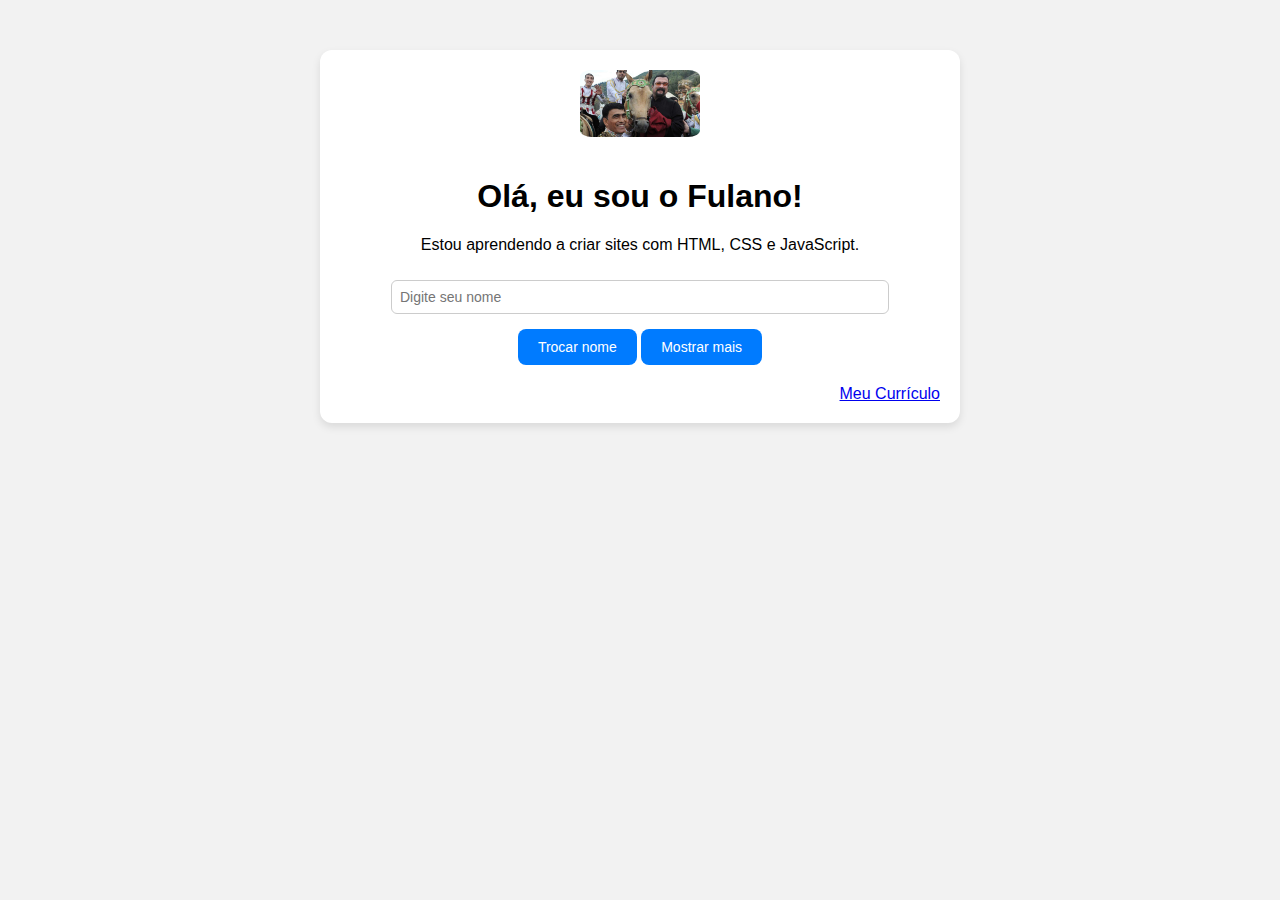
<file: index.html>
<!DOCTYPE html>
<html lang="pt-BR">
<head>
  <meta charset="UTF-8">
  <meta name="viewport" content="width=device-width, initial-scale=1.0">
  <title>Meu Primeiro Site</title>
  <link rel="stylesheet" href="style.css">
</head>
<body>
  <div class="card">
    <img src="./img/steven-seagal-world-nomad-games.jpg" alt="Minha foto" class="foto">
    
    <h1 id="nomeTitulo">Olá, eu sou o Fulano!</h1>
    <p>Estou aprendendo a criar sites com HTML, CSS e JavaScript.</p>

    <!-- Campo para trocar o nome -->
    <input type="text" id="inputNome" placeholder="Digite seu nome">
    <button id="btnTrocar">Trocar nome</button>

    <button id="btnMostrar">Mostrar mais</button>
    <p id="textoExtra" class="escondido">
      Adoro tecnologia, música e quero aprender muito mais sobre programação!
    </p>
    <div class="area-curriculo">
      <a href="./curriculo.html">Meu Currículo</button>
    </div>
  </div>

  <script src="script.js"></script>
</body>
</html>
</file>
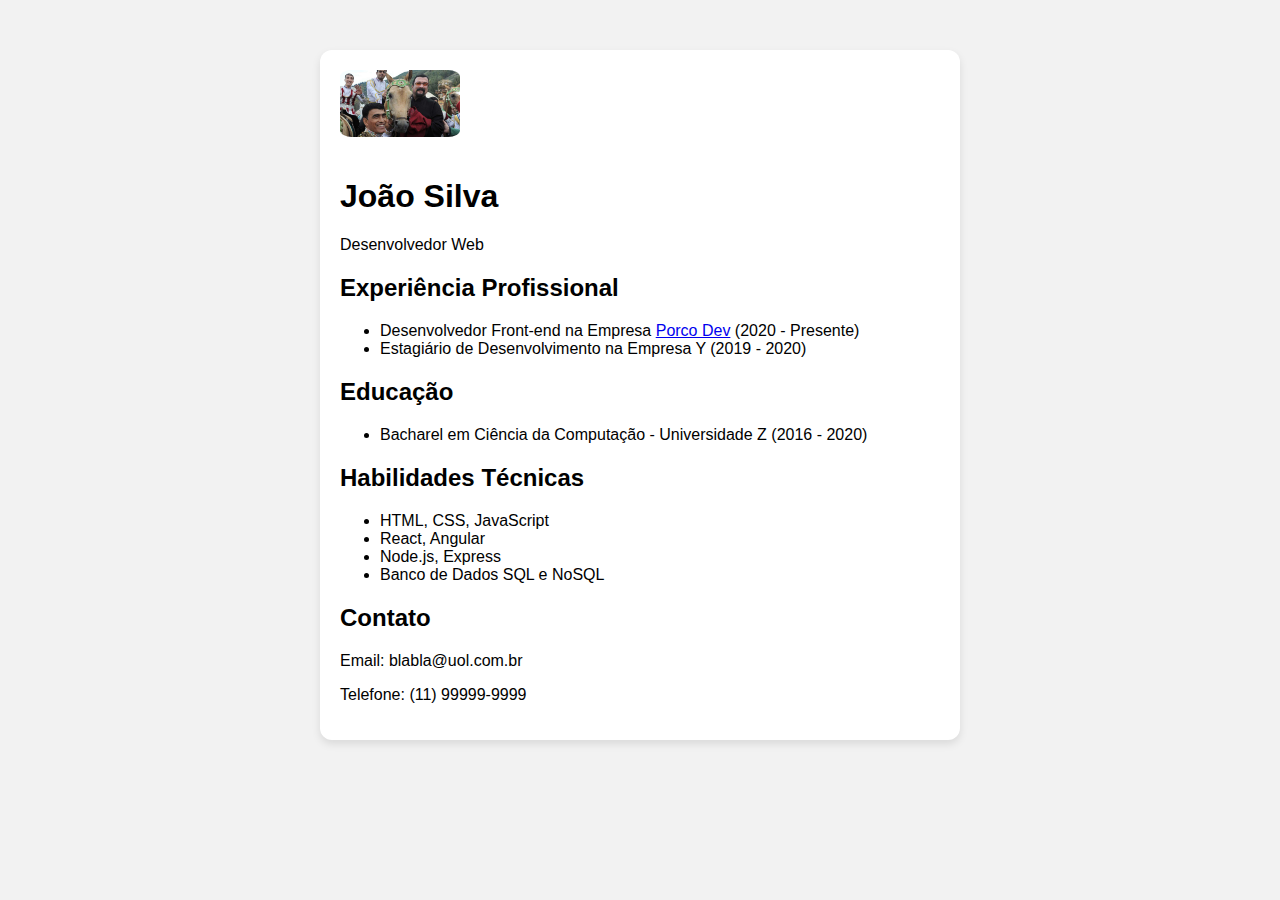
<file: curriculo.html>
<!-- Lista com as qualificações profissionais de um profissional de TI -->
<!DOCTYPE html>
<html lang="pt-BR">
  <head>
    <meta charset="UTF-8" />
    <meta name="viewport" content="width=device-width, initial-scale=1.0" />
    <title>Currículo de João</title>
    <link rel="stylesheet" href="style.css" />
  </head>
  <body>
    <div class="card-curriculo">
      <img
        src="./img/steven-seagal-world-nomad-games.jpg"
        alt="Minha foto"
        class="foto"
      />

      <h1 id="nomeTitulo">João Silva</h1>
      <p>Desenvolvedor Web</p>

      <h2>Experiência Profissional</h2>
      <ul>
        <li>
          Desenvolvedor Front-end na Empresa
          <a href="https://www.palmeiras.com.br/">Porco Dev</a> (2020 - Presente)
        </li>
        <li>Estagiário de Desenvolvimento na Empresa Y (2019 - 2020)</li>
      </ul>

      <h2>Educação</h2>
      <ul>
        <li>
          Bacharel em Ciência da Computação - Universidade Z (2016 - 2020)
        </li>
      </ul>

      <h2>Habilidades Técnicas</h2>
      <ul>
        <li>HTML, CSS, JavaScript</li>
        <li>React, Angular</li>
        <li>Node.js, Express</li>
        <li>Banco de Dados SQL e NoSQL</li>
      </ul>

      <h2>Contato</h2>
      <p>Email: blabla@uol.com.br</p>
      <p>Telefone: (11) 99999-9999</p>
    </div>
  </body>
</html>
</file>
<file: style.css>
/* Reset básico */
body {
  margin: 0;
  padding: 0;
  font-family: Arial, sans-serif;
  background-color: #f2f2f2;
}

/* Centraliza o cartão */
.card {
  max-width: 600px;
  margin: 50px auto;
  background: white;
  padding: 20px;
  border-radius: 12px;
  box-shadow: 0 4px 8px rgba(0, 0, 0, 0.1);
  text-align: center;
}

.card-curriculo {
  max-width: 600px;
  margin: 50px auto;
  background: white;
  padding: 20px;
  border-radius: 12px;
  box-shadow: 0 4px 8px rgba(0, 0, 0, 0.1);
}

/* Foto redonda */
.foto {
    width: 120px;
  border-radius: 10%;
  margin-bottom: 15px;
}

/* Botão estilizado */
button {
  background-color: #007bff;
  color: white;
  border: none;
  padding: 10px 20px;
  border-radius: 8px;
  cursor: pointer;
  font-size: 14px;
  margin-top: 15px;
}

button:hover {
  background-color: #0056b3;
}

/* Texto escondido */
.escondido {
  display: none;
  margin-top: 15px;
  color: #333;
}

/* Campo de texto */
input {
  padding: 8px;
  margin-top: 10px;
  border: 1px solid #ccc;
  border-radius: 6px;
  font-size: 14px;
  width: 80%;
}

.area-curriculo {
    text-align: right;
    margin-top: 20px;
}
</file>
